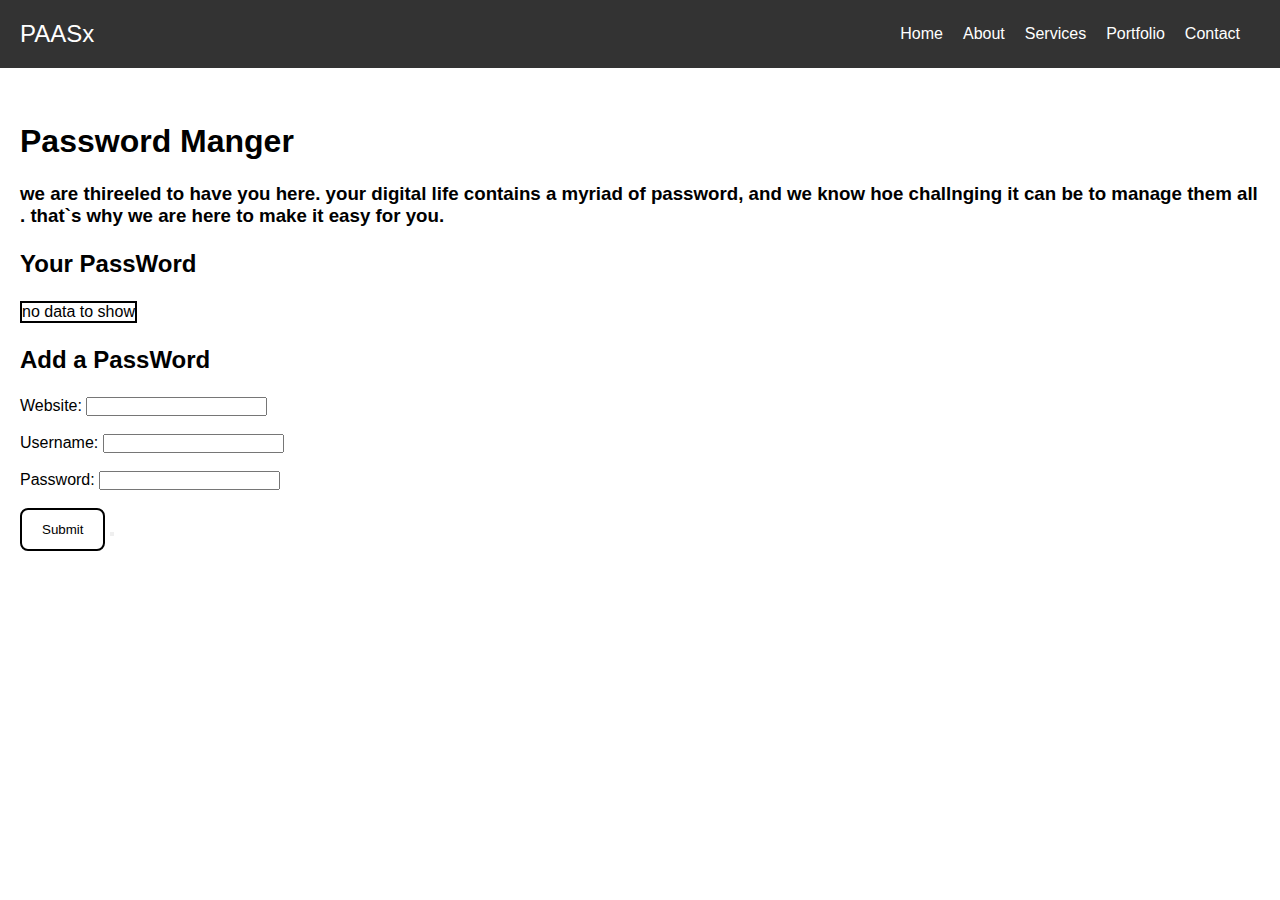
<file: index.html>
<!DOCTYPE html>
<html lang="en">
<head>
    <meta charset="UTF-8">
    <meta name="viewport" content="width=device-width, initial-scale=1.0">
    <link rel="stylesheet" href="style.css">
    <!-- <link rel="stylesheet" href="style.css"> -->
    
    <title>Password Manager</title>
</head>
<body>
    <nav>
        <div class="logo">PAASx</div>
        <ul class="nav-links">
            <li><a href="/index.html">Home</a></li>
            <li><a href="about.html">About</a></li>
            <li><a href="#">Services</a></li>
            <li><a href="#">Portfolio</a></li>
            <li><a href="#">Contact</a></li>
        </ul>
        <div class="burger">
            <div class="line1"></div>
            <div class="line2"></div>
            <div class="line3"></div>
        </div>
    </nav>
    <div class="container">
        <!-- website content goes here -->
        <h1>Password Manger</h1>
        <h3>we are thireeled to have you here. your digital life contains a myriad of password, and we know hoe challnging it can be to manage them all . that`s why we are here to make it easy for you.</h3>
        <h2>Your PassWord</h2>
        <table>
            <tr>
                <th>Website</th>
                <th>Username</th>
                <th>Password</th>
                <th>Delete</th>
            </tr>
            <!-- <tr>
                <td>GOOGLE</td>
                <td>SHAKTI DUBE</td>
                <td>SHAKTIDUBE@gmail.com</td>
                <td>SHAKTI@DUBE</td>
            </tr> -->
            
           
           
        </table>
        <h2>Add a PassWord</h2>
        <form action="/submit" method="post">

            <label for="website">Website:</label>
            <input type="text" id="website" name="website" required>
            <br><br>

            <!-- Text input for username -->
            <label for="username">Username:</label>
            <input type="text" id="username" name="username" required>
            <br><br>
        
            <!-- Password input -->
            <label for="password">Password:</label>
            <input type="password" id="password" name="password" required>
            <br><br>
        
            
        
            <!-- Submit button -->
            <!-- <input type="submit" value="Submit"> -->
            <button class="btn btn1">Submit  </button>
            <button ></button>
          </form>
    </div>
    <!-- <script src="main.js"></script> -->
    <script src="main.js"></script>
</body>
</html>
</file>
<file: style.css>
* {
    margin: 0;
    padding: 0;
    box-sizing: border-box;
}

body {
    font-family: Arial, sans-serif;
}

nav {
    display: flex;
    justify-content: space-between;
    align-items: center;
    background-color: #333;
    color: #fff;
    padding: 20px;
    position: fixed;
    width: 100%;
    z-index: 1;
}

.logo {
    font-size: 24px;
}

.nav-links {
    list-style: none;
    display: flex;
}

.nav-links li {
    margin-right: 20px;
}

.nav-links li a {
    text-decoration: none;
    color: #fff;
    transition: color 0.3s;
}

.nav-links li a:hover {
    color: #ff5733;
}

.burger {
    display: none;
    flex-direction: column;
    cursor: pointer;
}

.line1,
.line2,
.line3 {
    width: 25px;
    height: 3px;
    background-color: #fff;
    margin: 3px 0;
    transition: transform 0.4s ease-in-out;
}

.container {
    padding: 100px 20px;
    margin-top: 100px;
    margin: auto;
    justify-content: center;
    align-items: center;
}
.container table{
    border: 2px solid black;
}
table , td,tr{
    border: 2px solid #000;
    border-collapse: collapse;
    padding: 5px 13px;
}
.btn{
    background: none;
    border: 2px solid #000;
    border-radius: 8px;
    cursor: pointer;
    padding: 12px 20px;
    min-width: 50px;
    transform: color 0.4s linear;
    position: relative;
}
.btn:hover{
    color: #fff;
}
.btn::before{
    content: "";
    position: absolute;
    left: 0;
    top: 0;
    width: 100%;
    height: 100%;
    background: #000;
    z-index: -1;
    transition: transform 0.5s;
    transform-origin: 0 0;
    transition-timing-function: cubic-bezier(0.5,1.6,0.4,0.7);
}
.btn1::before{
    transform: scaleX(0);
}
.btn1:hover::before{
    transform: scaleX(1);
}
h1,h2,h3{
    margin: 23px 0;
}

@media screen and (max-width: 768px) {
    .burger {
        display: flex;
    }

    .nav-links {
        display: none;
        flex-direction: column;
        background-color: #333;
        position: absolute;
        top: 70px;
        right: 0;
        width: 200px;
        transition: transform 0.4s ease-in-out;
    }

    .nav-links.active {
        display: block;
        transform: translateY(0);
    }

    .burger.active .line1 {
        transform: rotate(-45deg) translate(-5px, 6px);
    }

    .burger.active .line2 {
        opacity: 0;
    }

    .burger.active .line3 {
        transform: rotate(45deg) translate(-5px, -6px);
    }
}
</file>
